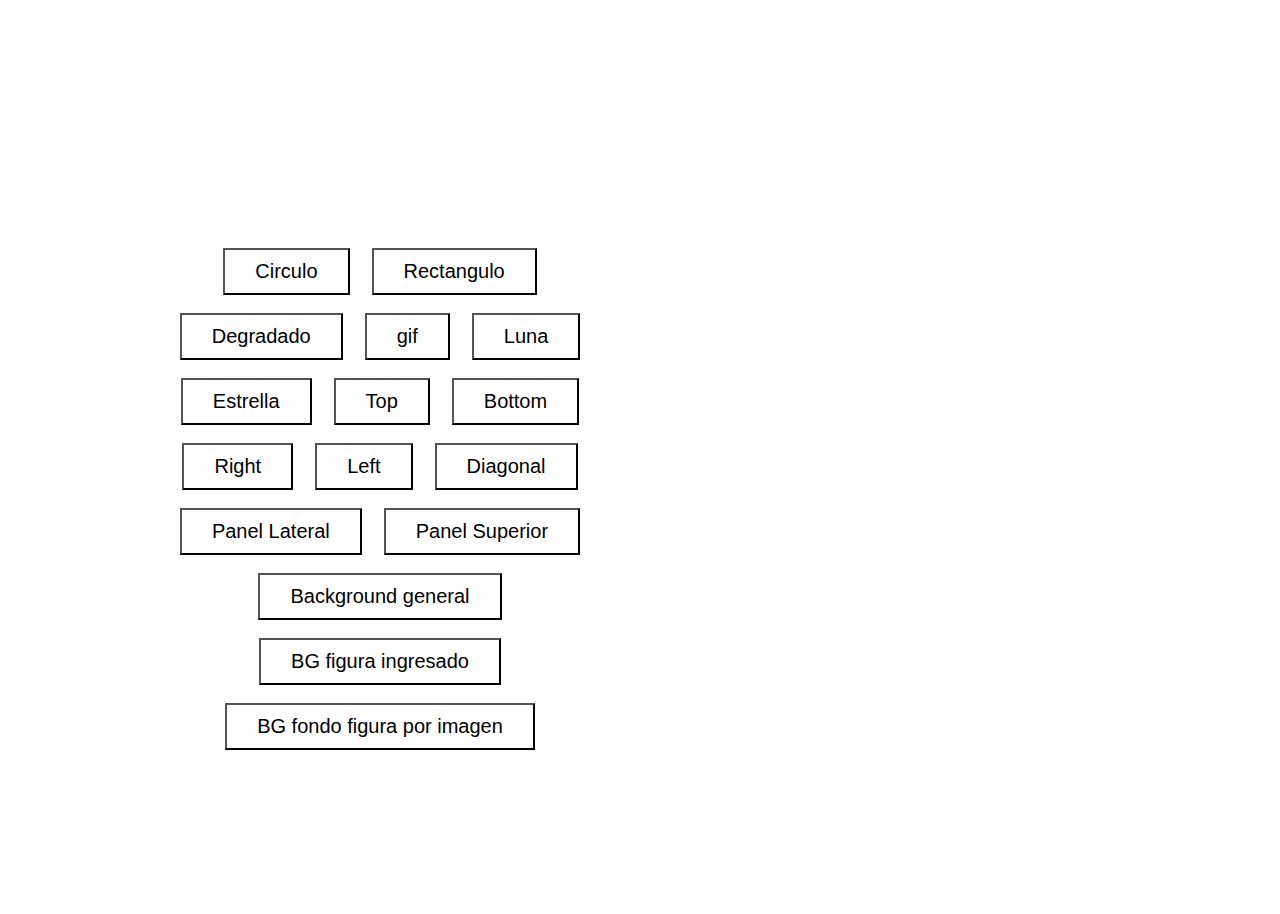
<file: index.html>
<!DOCTYPE html>
<html lang="en">
<head>
    <meta charset="UTF-8">
    <meta name="viewport" content="width=device-width, initial-scale=1.0">
    <title>manipulacion del DOM</title>
    <link rel="stylesheet" href="css/css.css"/>

<body>
    <section id="padre">
        <div id="panelLateral">
            <button onclick="cerrar()">X</button>
            <h2>Menu principal</h2>
            <ul><a href="#inicio">Inicio</a></ul>
            <ul><a href="#perfil">Perfil</a></ul>
            <ul><a href="#hobbies">Hobbies</a></ul>
            <ul><a href="#skills">Skills</a></ul>
            <ul><a href="#projects">Projects</a></ul>
        </div>
        <div id="panelSuperior">
            <button onclick="cerrar1()">X</button>
            <iframe width="560" height="315" src="https://www.youtube.com/embed/j9dfMBStyPo?si=SdYxqtiThlDlIJOJ" title="YouTube video player" frameborder="0" allow="accelerometer; autoplay; clipboard-write; encrypted-media; gyroscope; picture-in-picture; web-share" allowfullscreen></iframe>
        </div>
        <fila class="fila">
            <div class="col-izq">
                <h2>Botones</h2>
                <button onclick="circulo()">Circulo</button>
                <button onclick="rectangulo()">Rectangulo</button>
                <button onclick="degradado()">Degradado</button>
                <button onclick="gif()">gif</button>
                <button onclick="luna()">Luna</button>
                <button onclick="estrella()">Estrella</button>
                <button onclick="moveTop()">Top</button>
                <button onclick="moveBottom()">Bottom</button>
                <button onclick="moveRight()">Right</button>
                <button onclick="moveLeft()">Left</button>
                <button onclick="moveDiagonal()">Diagonal</button>
                <button onclick="panelLateral()">Panel Lateral</button>
                <button onclick="panelSuperior()">Panel Superior</button>
                <button onclick="bgGeneral()">Background general</button>
                <button onclick="bgFigura()">BG figura ingresado</button>
                <button onclick="bgFigurafondo()"> BG fondo figura por imagen</button>
            </div>

            <div class="col-der">
                <h2 id="titulo">Figura</h2>

                <div id="figura" class=""></div>
            </div>
        </fila>
    </section>

    <script src="js/llaba.js"></script>
</body>
</html>
</file>
<file: css/css.css>
*{
    margin: 0;
    padding: 0;
}
#padre{
    width: 100%;
    min-height: 100vh;
    background: url("https://i.pinimg.com/originals/c9/82/78/c98278524c3579fadfeffbce0d12681c.gif");
    background-size: cover;
    background-position: center;
    position: absolute;
    z-index: 1;
}
.fila{
    padding: 120px;
    display: flex;
    align-items: center;
    justify-content: center;
}
.col-izq,
.col-der{
    width: 50%;
    text-align: center;
    border: 1px solid #fff;
    background: solid #000;
    padding: 30px;
    min-height: 600px;
}
h2{
    font-size: 40px;
    color: #fff;
    padding: 20px;
    border-bottom: 1px solid #fff;
}
button{
    background: #fff;
    color: #000;
    padding: 10px 30px;
    margin: 9px;
    font-size: 20px;
    transition: .5s;
}
button:hover{
    transform: scale(0.9);
    background: #000;
    color: #fff;
    cursor: pointer;
}
#figura{
    width: 210px;
    height: 210px;
    background: #fff;
    margin: 100px;
    transition: 1s;
}
#figura.circulo{
    border-radius: 50%;
    background: #40ff00;
    transform: rotate(360deg);
}
#figura.rectangulo{
    height: 300px;
    background: #ff8c00;
}
#figura.right{
    transform: translateX(200px);
    background: #0400ff;
}
#figura.left{
    transform: translateX(-200px);
    background: #e5ff00;
}
#figura.gif{
    background: url("https://64.media.tumblr.com/75c10d4c8fc4767769b4a4661f45bf06/18e36e56826d10d3-35/s540x810/c0d94c6d032b6621f1ce98d82e019c79ed642538.gifv");
    background-size: cover;
    background-position: center;
}
#figura.luna { 
    background: transparent; 
    border-radius: 50%; 
    transform: rotate(30deg); 
    box-shadow: 70px 0 0 0 #fff9a0; 
}
#figura.estrella {
    clip-path: polygon(50% 0%, 61% 35%, 98% 35%, 68% 57%, 79% 91%, 50% 70%, 21% 91%, 32% 57%, 2% 35%, 39% 35%);
    transition: 1s;
    background: #fff9a0;
    transform: rotate(72deg); 

}
#figura.degradado {
    background-image: linear-gradient(to right, #ff0000, #0000ff); 
}
#figura.top{
    transform: translateY(-200px);
    background: #00d9ff;
}
#figura.bottom{
    transform: translateY(200px);
    background: #00ffd5;
}
#figura.diagonal{
    transform: translateX(200px) translateY(-200px);
    background: #c300ff;
}
#panelLateral{
    width: 400px;
    height: 100%;
    position: absolute;
    left: -450px;
    top: 0;
    background: #000;
    z-index: 9;
    transition: 1s;

}
#panelLateral.active{
    left: 0;
}
#panelLateral h2{
    color: #fff;
    font-size: 40px;
    padding: 40px 30px;
}
#panelLateral ul{
    width: 80%;
    margin: 20% auto;
    text-align: center;
}
#panelLateral ul a{
    display: block;
    padding: 20px;
    background: #000;
    color: #fff;
    margin: 20px 0;
    text-decoration: none;
    font-size: 22px;
    transition: .5s;
}
#panelLateral ul a:hover{
    border-radius: 50%;
}

#panelLateral button {
    background-color: #3498db; 
    color: #fff; 
    padding: 10px 15px; 
    border: none; 
    cursor: pointer; 
    font-size: 16px; 
}

#panelLateral button:hover {
    
    background-color: #2980b9; 
    border-radius: 50px;
}

#panelSuperior{
    width: 100%;
    height: 400px;
    position: absolute;
    top: -450px;
    left: 0;
    background: #00000073;
    z-index: 8;
    transition: 1s;

}
#panelSuperior.active{
    Top: 0; 
}

#panelSuperior button {
    background-color: #3498db; 
    color: #fff; 
    padding: 10px 15px; 
    border: none; 
    cursor: pointer; 
    font-size: 16px; 
}

#panelSuperior button:hover {
    
    background-color: #2980b9; 
    border-radius: 50px;
}
</file>
